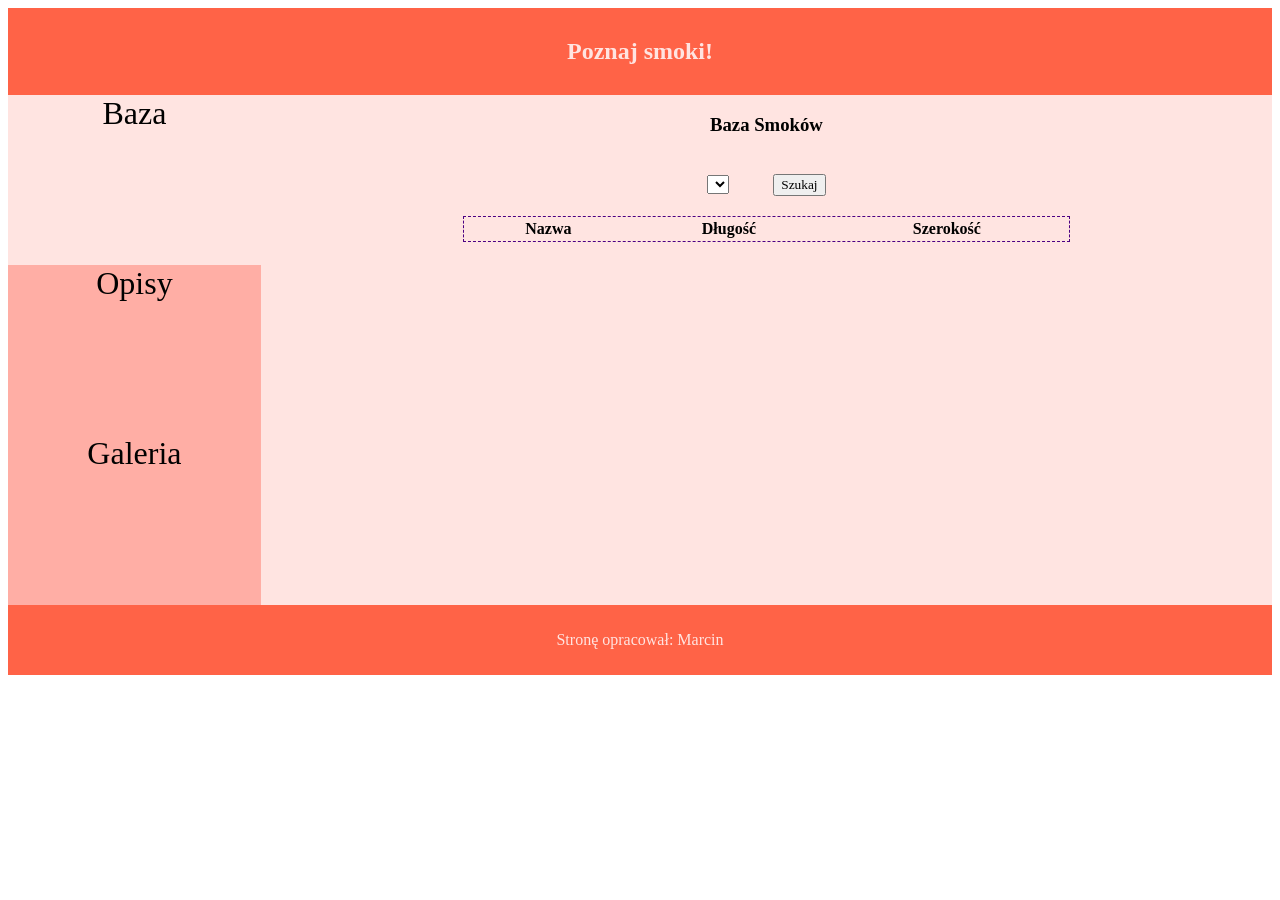
<file: index.html>
<!DOCTYPE html>
<html lang="PL">
<head>
    <meta charset="UTF-8">
    <meta name="viewport" content="width=device-width, initial-scale=1.0">
    <title>Smoki</title>
    <link rel="stylesheet" href="styl.css">
</head>
<body>
    <header>
        <h2>Poznaj smoki!</h2>
    </header>
    <section id="con">
        <nav>
            <section id="Blok1" onclick="Baza()">
                Baza
            </section>
            <section id="Blok2" onclick="Opisy()">
                Opisy
            </section>
            <section id="Blok3" onclick="Galeria()">
                Galeria
            </section>
        </nav>
        <main>
            <section id="Sekcja1">
                <h3>Baza Smoków</h3>
                <form>
                    <select></select>
                    <input type="submit" value="Szukaj">
                </form>
                <table>
                    <thead>
                        <th>Nazwa</th>
                        <th>Długość</th>
                        <th>Szerokość</th>
                    </thead>
                </table>
            </section>
            <section id="Sekcja2">
                <h3>Opisy smoków</h3>
                <dl>
                    <dt>Smok czerwony</dt>
                    <dd>Pochodzi z Chin. Ma 1000 lat. Żywi się mniejszymi zwierzętami. Posiada łuski cenne na rynkach wschodnich do wyrabiania lekarstw. Jest dziki i groźny.</dd>
                    <dt>Smok czerwielkiwony</dt>
                    <dd>Pochodzi z Bułgarii. Ma 10000 lat. Żywi się mniejszymi zwierzętami, ale tylko w kolorze zielonym. Jest kosmaty. Z sierści zgubionej przez niego, tka się najdroższe materiały.</dd>
                    <dt>Skrzydlaty łaciaty</dt>
                    <dd>Pochodzi z Francji. Ma 100 lat. Żywi się owocami morza. Jest natchnieniem dla najlepszych malarzy. Często im pozuje. Smok ten jest przyjacielem ludzi i czasami im pomaga. Jest jednak próżny i nie lubi się przepracowywać.</dd>
                </dl>
            </section>
            <section id="Sekcja3">
                <h3>Galeria</h3>
                <img src="smok1.JPG" alt="Smok czerwony">
                <img src="smok2.JPG" alt="Smok wielki">
                <img src="smok3.JPG" alt="Skrzydlaty łaciaty">
            </section>
        </main>
    </section>
    <footer>
        <p>Stronę opracował: Marcin</p>
    </footer>
    <script>
        let pierwszy = document.getElementById('Blok1')
        let drugi = document.getElementById('Blok2')
        let trzeci = document.getElementById('Blok3')
        let stabela = document.getElementById('Sekcja1')
        let sopis = document.getElementById('Sekcja2')
        let sgaleria = document.getElementById('Sekcja3')
        function Baza(){
            pierwszy.style.backgroundColor="Mistyrose"
            drugi.style.backgroundColor="#FFAEA5"
            trzeci.style.backgroundColor="#FFAEA5"
            stabela.style.display="block"
            sopis.style.display="none"
            sgaleria.style.display="none"
        }
        function Opisy(){
            pierwszy.style.backgroundColor="#FFAEA5"
            drugi.style.backgroundColor="Mistyrose"
            trzeci.style.backgroundColor="#FFAEA5"
            stabela.style.display="none"
            sopis.style.display="block"
            sgaleria.style.display="none"
        }
        function Galeria(){
            pierwszy.style.backgroundColor="#FFAEA5"
            drugi.style.backgroundColor="#FFAEA5"
            trzeci.style.backgroundColor="Mistyrose"
            stabela.style.display="none"
            sopis.style.display="none"
            sgaleria.style.display="block"
        }
    </script>   
</body>
</html>
</file>
<file: styl.css>
*{
    text-align: center;
    font-family: Georgia;
}
header,footer{
    background-color: tomato;
    color: mistyrose;
    padding: 10px;
}
nav{
    width: 20%;
}
#Blok1,#Blok2,#Blok3{
    background-color: #FFAEA5;
    height: 170px;
    font-size: 200%;
}
#Blok1{
    background-color: mistyrose;
}
main{
    background-color: mistyrose;
    width: 80%;
    height: 510px;
    overflow: auto;
}
#Sekcja2,#Sekcja3{
    display: none;
}
table{
    margin: auto;
    width: 60%;
    border: 1px dashed indigo;
}
select,input{
    margin: 20px;
}
dt{
    font-weight: bold;
    font-style: italic;
}
dt:hover{
    font-size: 180%;
}
body{
    display: flex;
    flex-direction: column;
}
#con{
    display: flex;
    flex-direction: row;
}
nav,main{
    display: flex;
    flex-direction: column;
}
</file>
